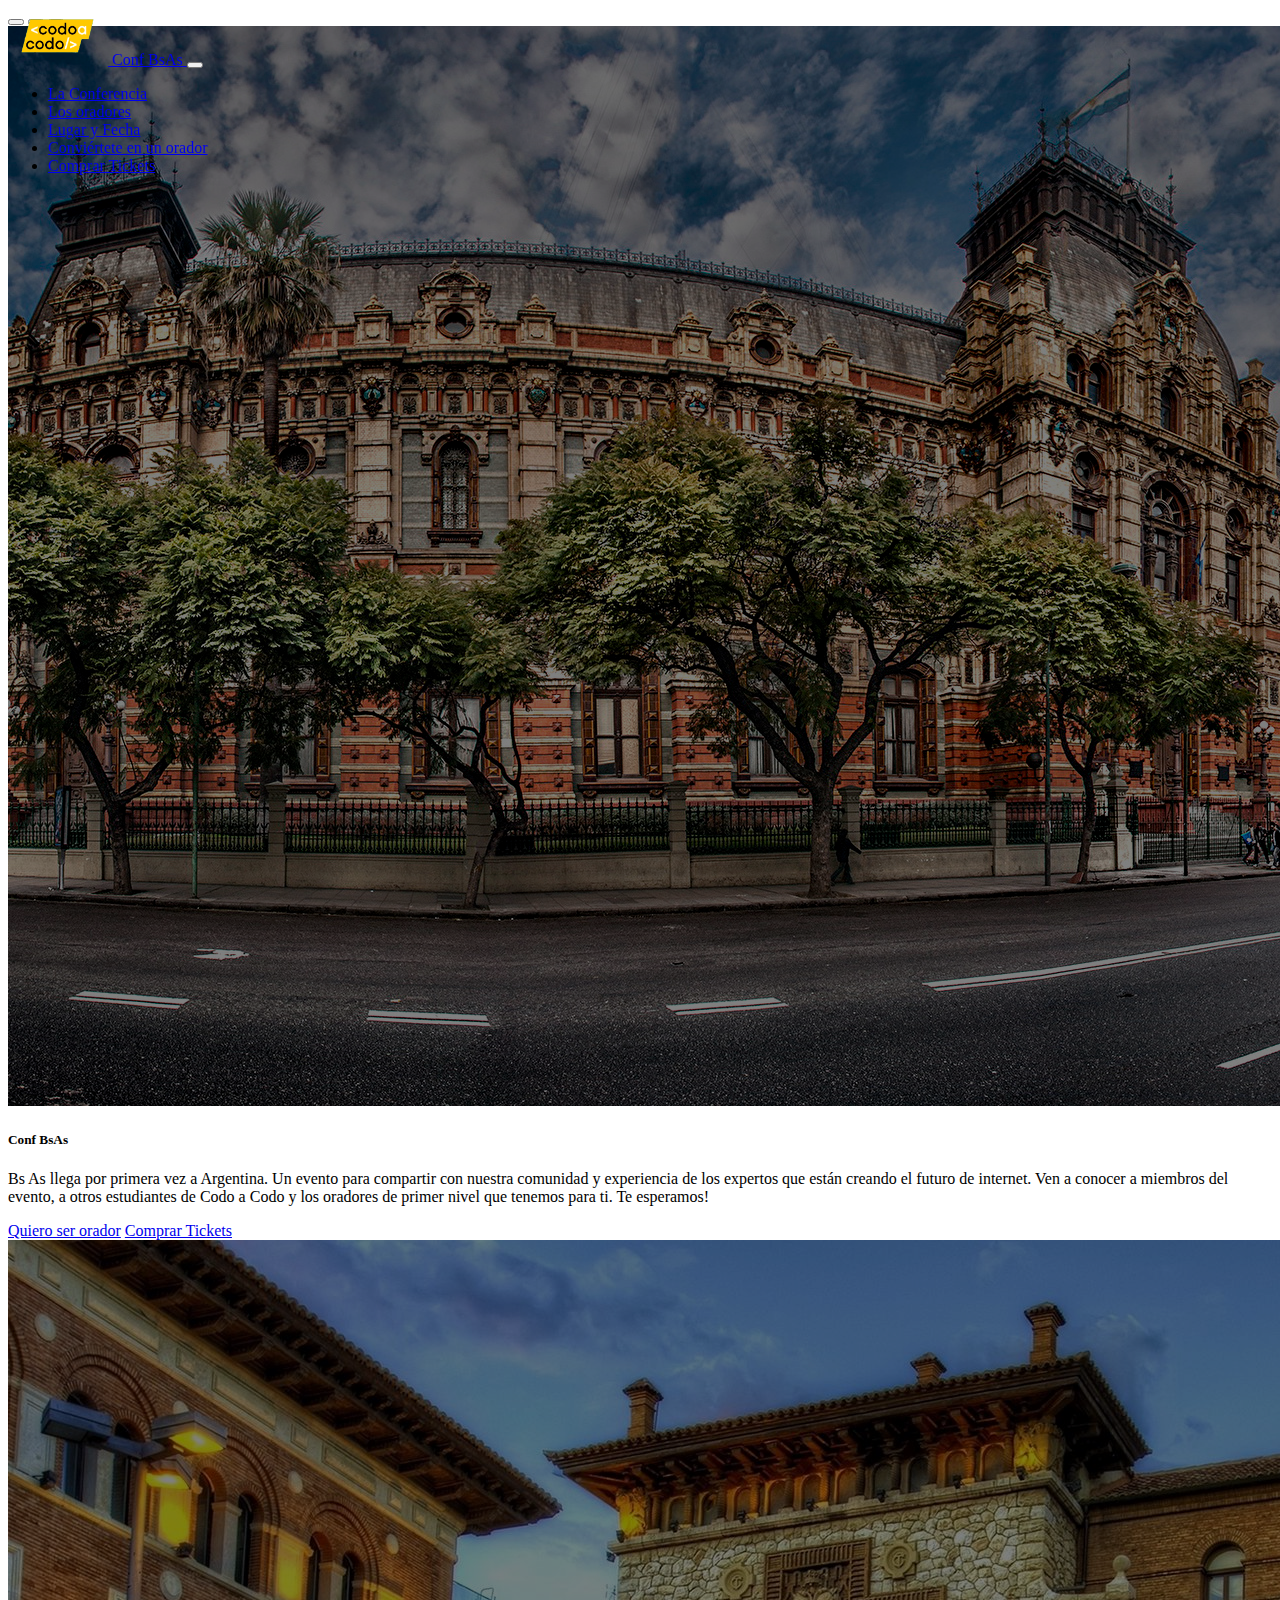
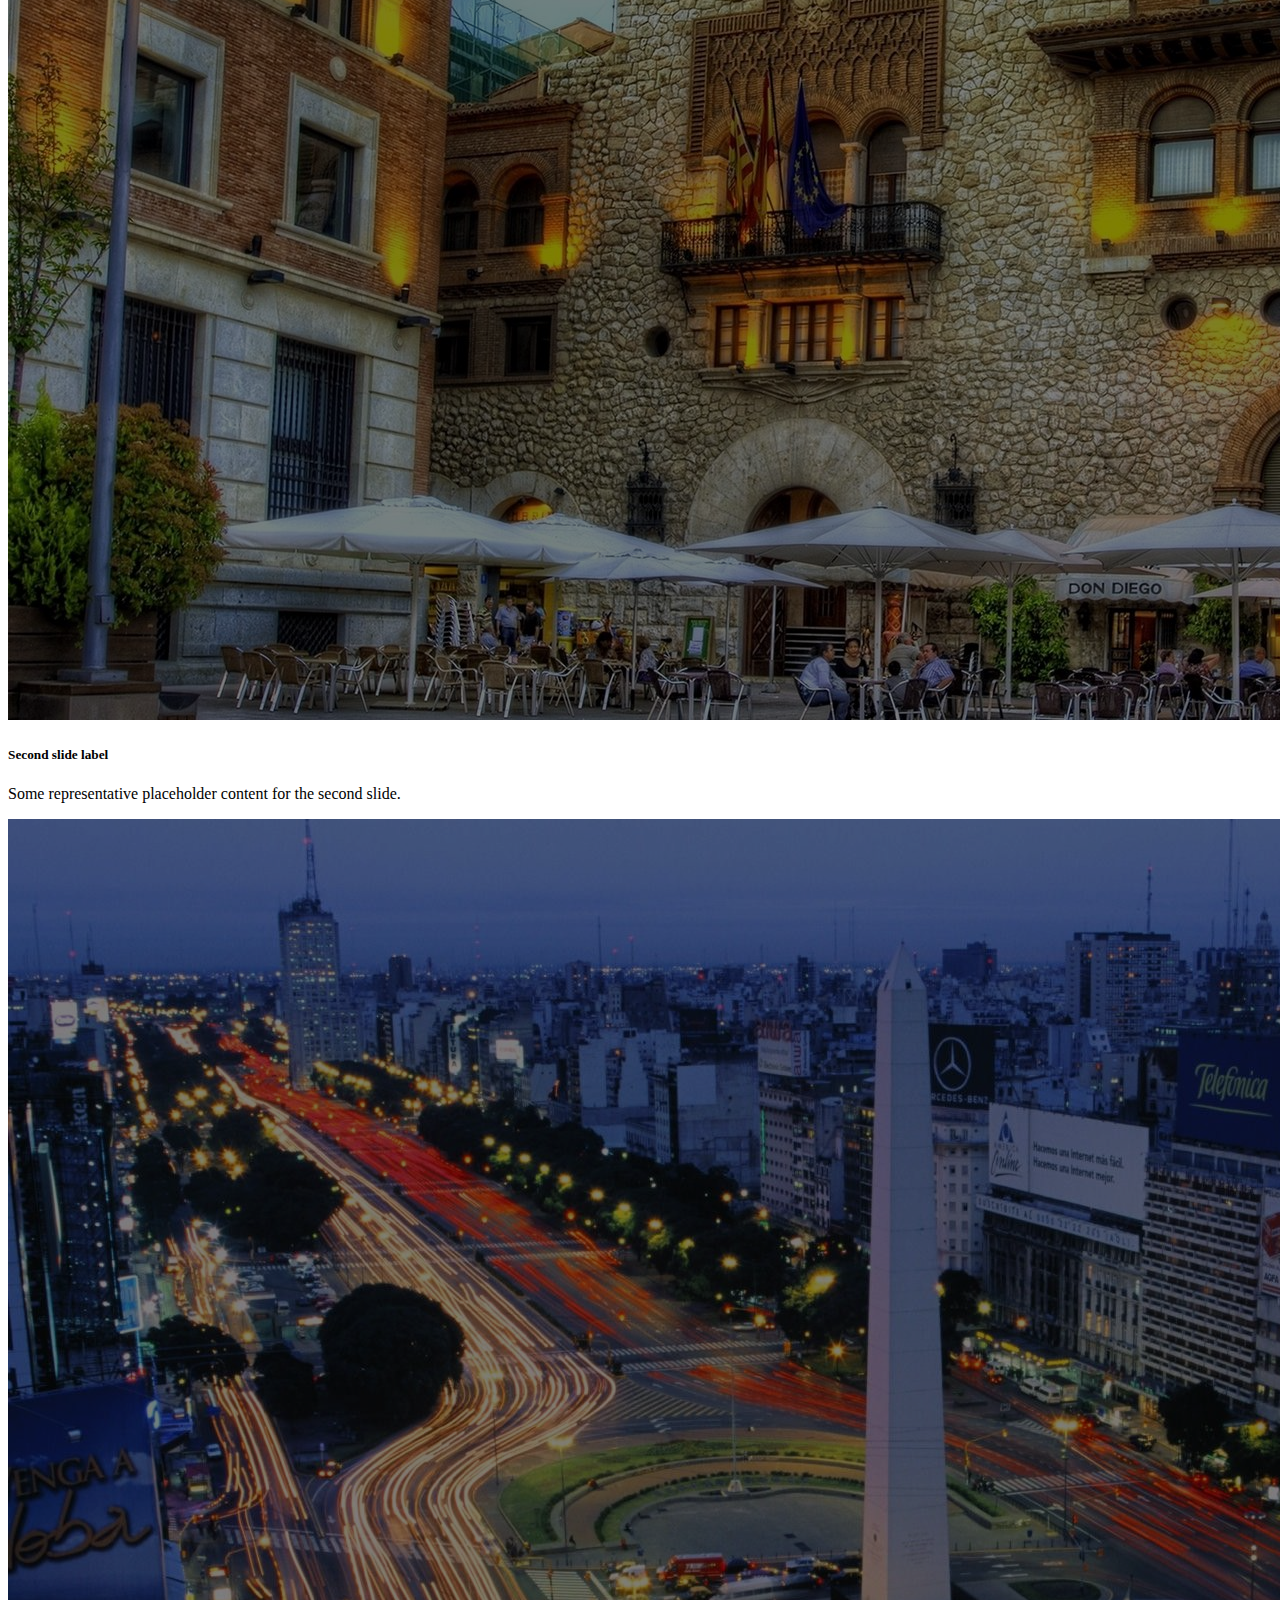
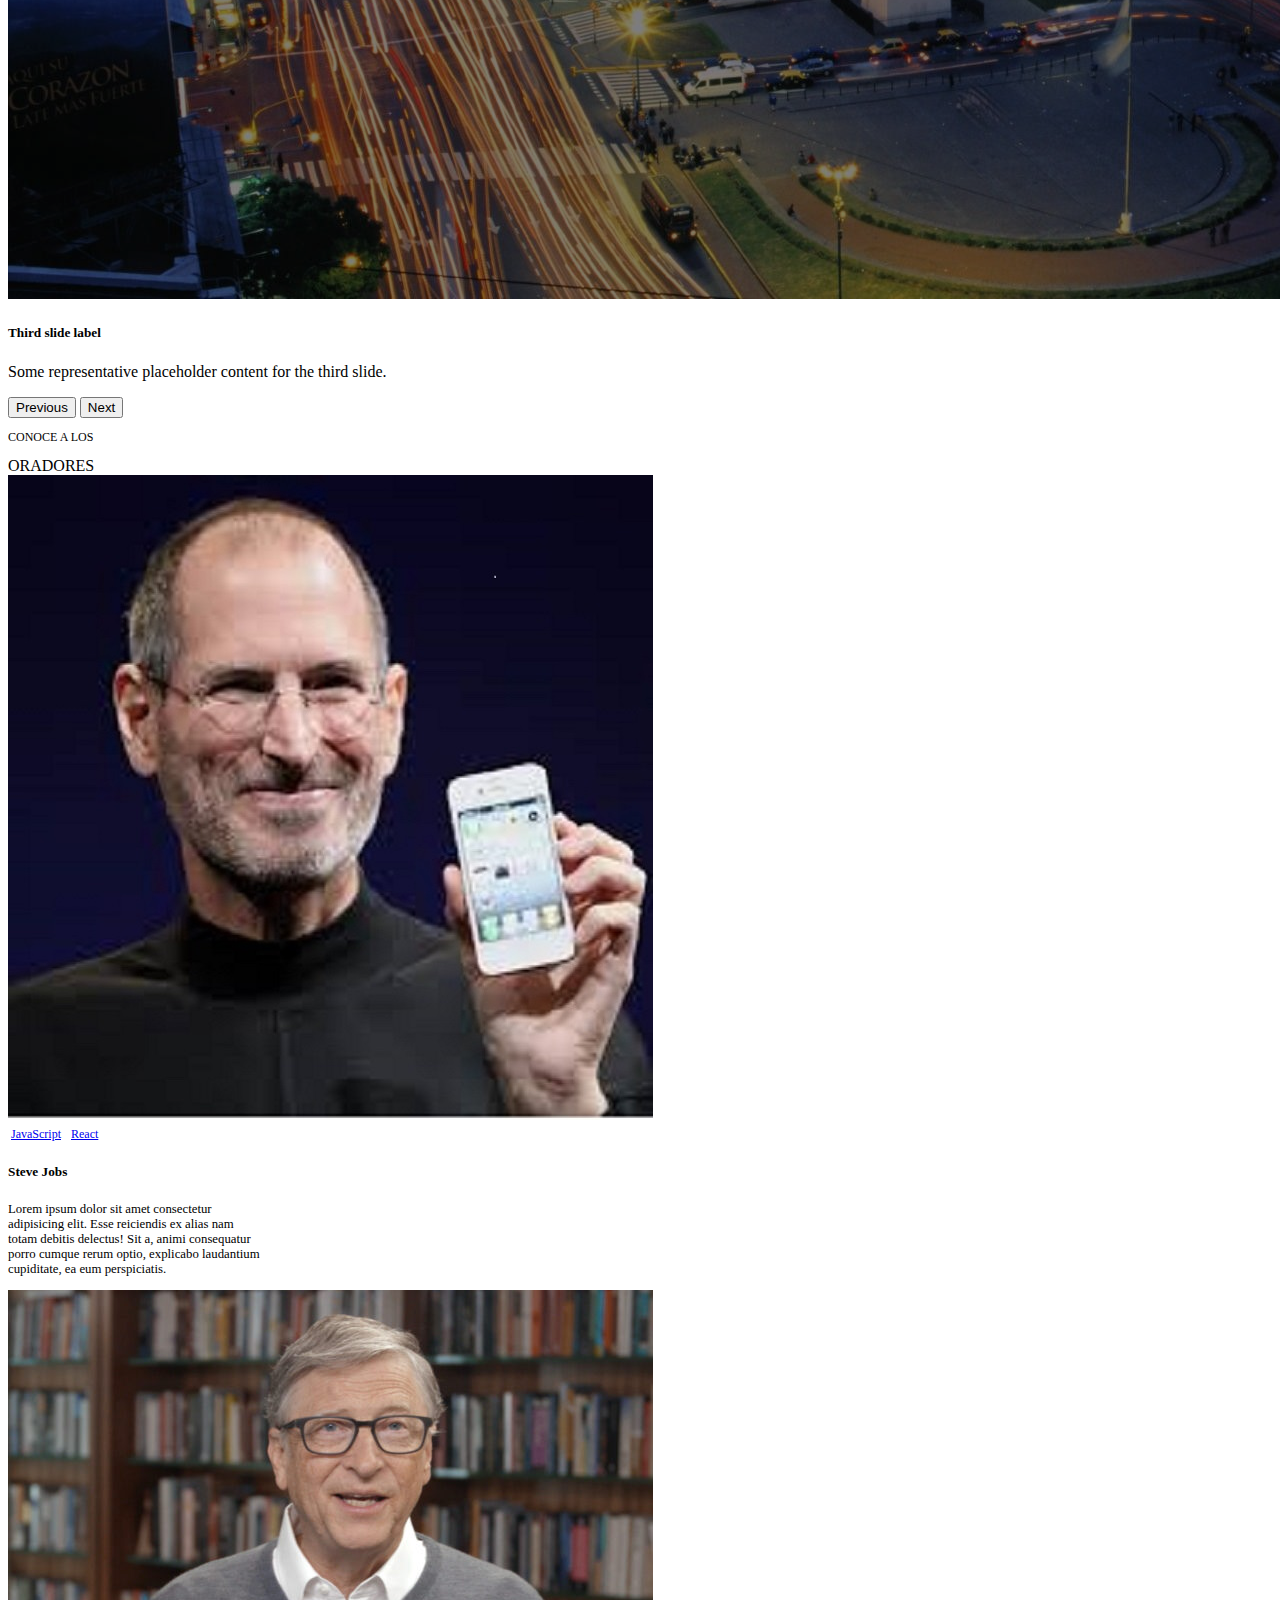
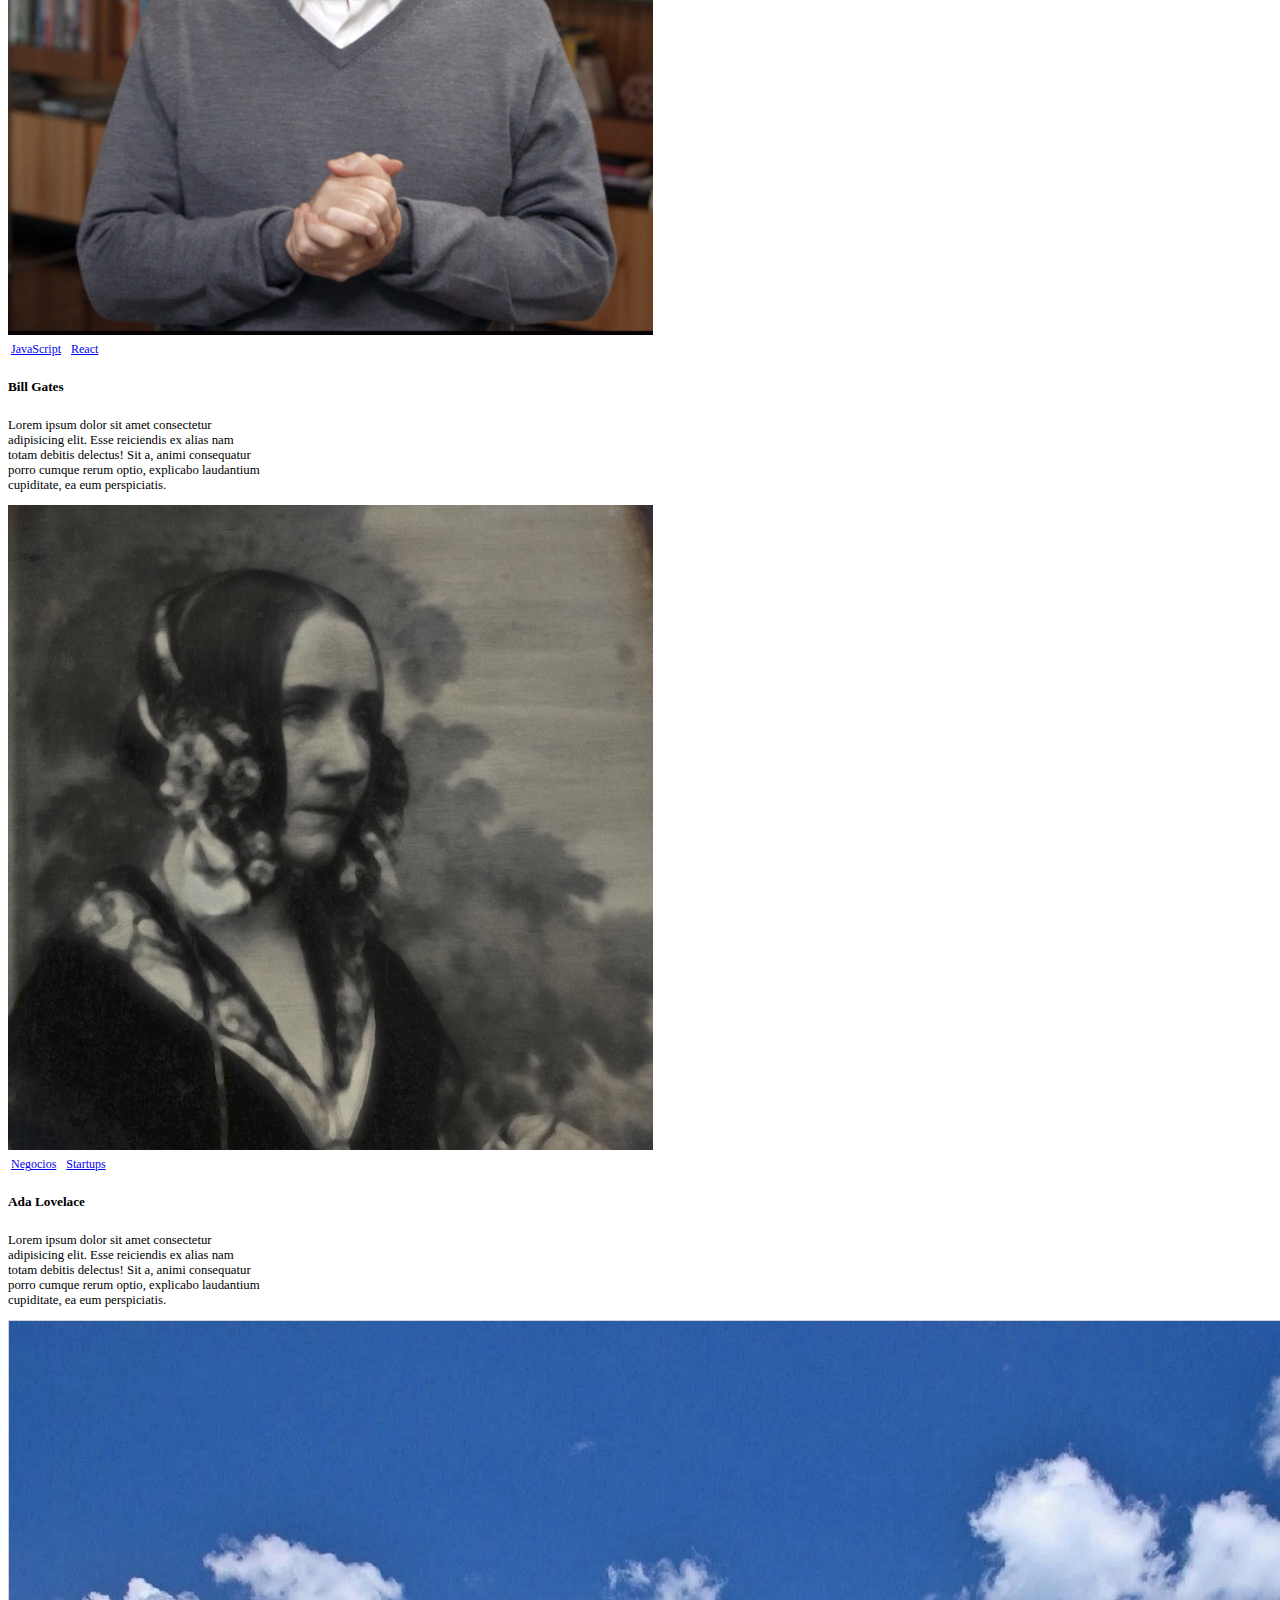
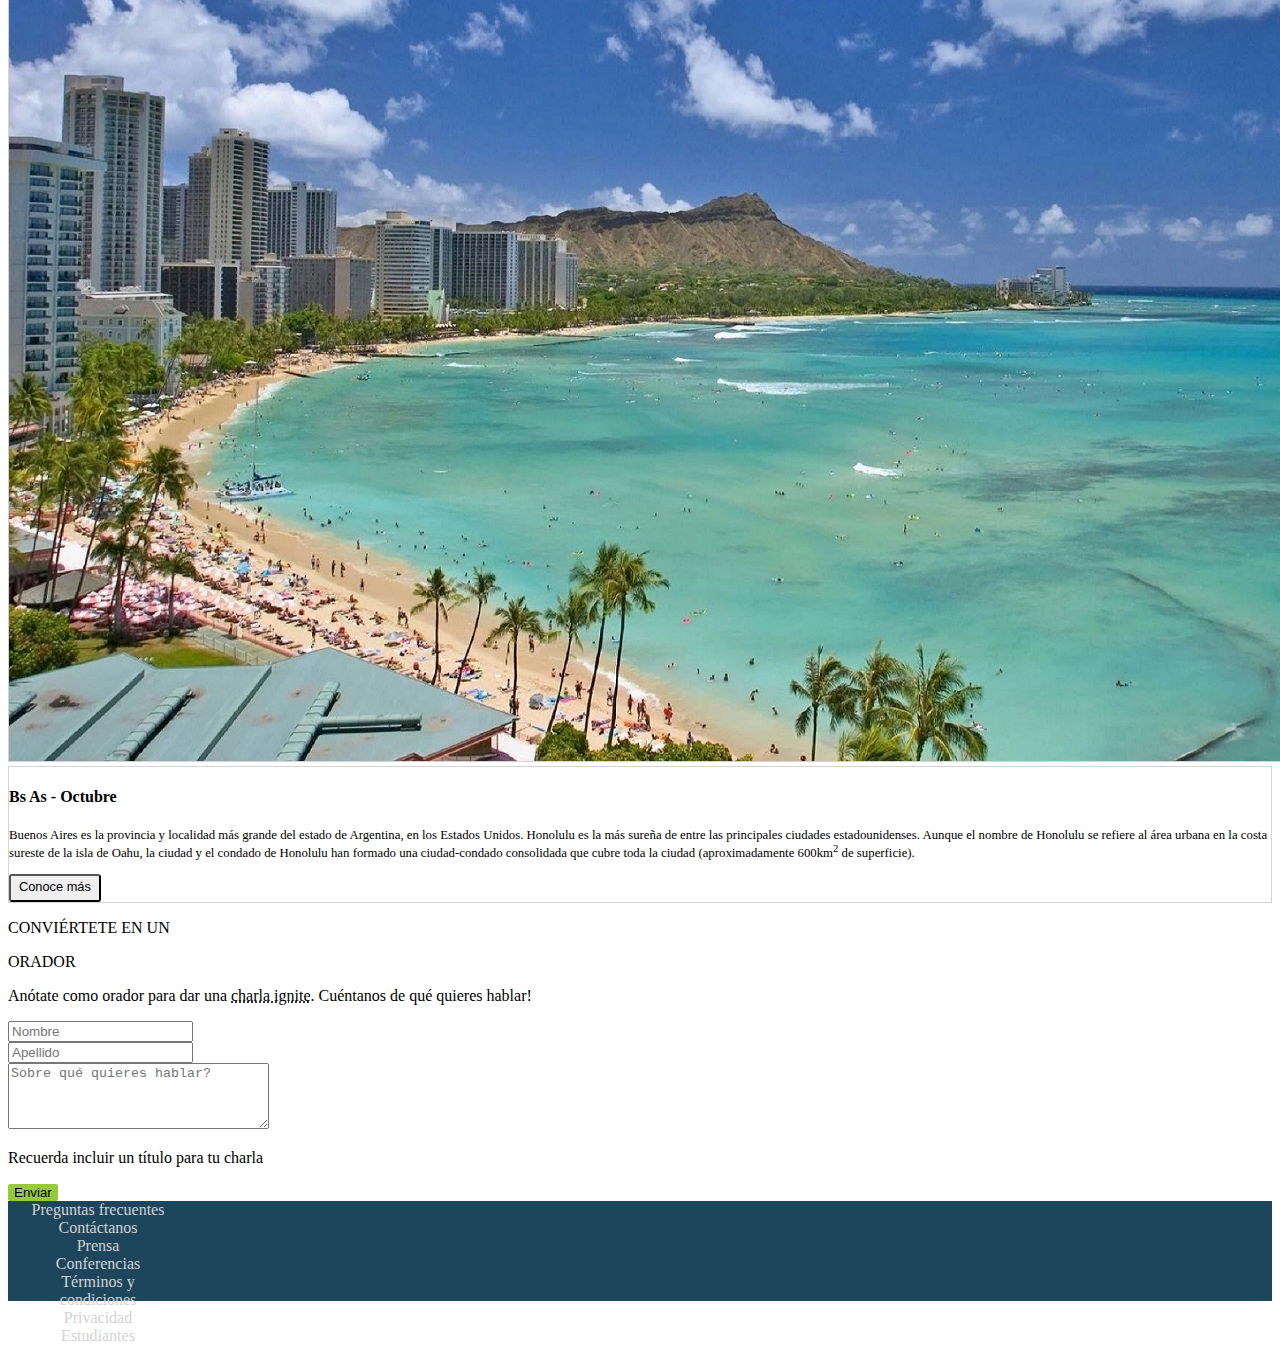
<file: index.html>
<!DOCTYPE html>
<html lang="es">
<head>
    <meta charset="UTF-8">
    <meta http-equiv="X-UA-Compatible" content="IE=edge">
    <meta name="viewport" content="width=device-width, initial-scale=1.0">
    <title>Codo a Codo</title>
    <link href="https://cdn.jsdelivr.net/npm/bootstrap@5.3.0-alpha3/dist/css/bootstrap.min.css" rel="stylesheet" integrity="sha384-KK94CHFLLe+nY2dmCWGMq91rCGa5gtU4mk92HdvYe+M/SXH301p5ILy+dN9+nJOZ" crossorigin="anonymous">

    <link rel="stylesheet" href="css/index.css">
</head>
<body>

    <!-- menu -->
    <nav class="navbar navbar-expand-xl bg-dark" data-bs-theme="dark">
        <div class="container-fluid">
            <a class="navbar-brand" href="#">
                <img src="images/codoacodo.png" alt="c" width="100px">
                <span class="fs-5">Conf BsAs</span>
            
            </a>
            <button class="navbar-toggler" type="button" data-bs-toggle="collapse" data-bs-target="#navbarNav"
                aria-controls="navbarNav" aria-expanded="false" aria-label="Toggle navigation">
                <span class="navbar-toggler-icon"></span>
            </button>
            <div class="collapse navbar-collapse justify-content-end me-5" id="navbarNav">
                <ul class="navbar-nav ">
                    <li class="nav-item" style="align-items: flex-end;">
                        <a class="nav-link active" aria-current="page" href="#">La Conferencia</a>
                    </li>
                    <li class="nav-item" style="align-items: flex-end;">
                        <a class="nav-link" href="#oradores">Los oradores</a>
                    </li>
                    <li class="nav-item" style="align-items: flex-end;">
                        <a class="nav-link" href="#">Lugar y Fecha</a>
                    </li>
                    <li class="nav-item" style="align-items: flex-end;">
                        <a href="#orador" class="nav-link ">Conviértete en un orador</a>
                    </li>
                    <li class="nav-item" style="align-items: flex-end;">
                        <a href="tickets.html" class="nav-link text-success fw-medium">Comprar Tickets</a>
                    </li>
                </ul>
            </div>
        </div>
    </nav>

    <!-- carrusel -->
    <div id="carouselExampleCaptions" class="carousel slide">
        <div class="carousel-indicators">
            <button type="button" data-bs-target="#carouselExampleCaptions" data-bs-slide-to="0" class="active"
                aria-current="true" aria-label="Slide 1"></button>
            <button type="button" data-bs-target="#carouselExampleCaptions" data-bs-slide-to="1"
                aria-label="Slide 2"></button>
            <button type="button" data-bs-target="#carouselExampleCaptions" data-bs-slide-to="2"
                aria-label="Slide 3"></button>
        </div>
        <div class="carousel-inner">
            <div class="carousel-item active">
                <img src="images/hawaii.jpg" class="d-block w-100" alt="h1">
                <div class="carousel-caption d-none d-md-block text-end mb-5">
                    <div class="row">
                        <div class="col-4"></div>
                        <div class="col-8">
                            <h5 class="fs-3">Conf BsAs</h5>
                            <p>Bs As llega por primera vez a Argentina. Un evento para compartir con nuestra comunidad y experiencia de los expertos que están creando el futuro de internet. Ven a conocer a miembros del evento, a otros estudiantes de Codo a Codo y los oradores de primer nivel que tenemos para ti. Te esperamos!</p>
                            <div>
                                <a href="#" class="btn btn-outline-light">Quiero ser orador</a>
                                <a href="#comprar" class="btn btn-success">Comprar Tickets</a>
                            </div>
                        </div>
                    </div>
                </div>
            </div>
            <div class="carousel-item">
                <img src="images/hawaii2.jpg" class="d-block w-100" alt="h2">
                <div class="carousel-caption d-none d-md-block">
                    <h5>Second slide label</h5>
                    <p>Some representative placeholder content for the second slide.</p>
                </div>
            </div>
            <div class="carousel-item">
                <img src="images/hawaii3.jpg" class="d-block w-100" alt="h3">
                <div class="carousel-caption d-none d-md-block">
                    <h5>Third slide label</h5>
                    <p>Some representative placeholder content for the third slide.</p>
                </div>
            </div>
        </div>
        <button class="carousel-control-prev" type="button" data-bs-target="#carouselExampleCaptions" data-bs-slide="prev">
            <span class="carousel-control-prev-icon" aria-hidden="true"></span>
            <span class="visually-hidden">Previous</span>
        </button>
        <button class="carousel-control-next" type="button" data-bs-target="#carouselExampleCaptions" data-bs-slide="next">
            <span class="carousel-control-next-icon" aria-hidden="true"></span>
            <span class="visually-hidden">Next</span>
        </button>
    </div>

    <!-- oradores -->
    <div class="mt-3 mb-1 text-center" id="oradores">
        <p class="mb-0">CONOCE A LOS</p>
        <div class="fs-3 fw-medium">ORADORES</div>
    </div>
    <div class="d-flex flex-column align-items-center flex-md-row justify-content-center">
        <!-- orador Steve -->
        <div class="card mx-2 mb-3">
            <img src="images/steve.jpg" class="card-img-top" alt="Steve">
            <div class="card-body">
                <div class="d-flex mb-2">
                    <a href="#" class="btn btn-warning btn-sm mx-1 fw-bold">JavaScript</a>
                    <a href="#" class="btn btn-info text-light btn-sm mx-1 fw-bold">React</a>
                </div>
                <h5 class="card-title mb-2">Steve Jobs</h5>
                <p class="card-text textoChico text-sencodary">Lorem ipsum dolor sit amet consectetur adipisicing elit. Esse reiciendis ex alias nam totam debitis delectus! Sit a, animi consequatur porro cumque rerum optio, explicabo laudantium cupiditate, ea eum perspiciatis.</p>
            </div>
        </div>
        <!-- orador bill -->
        <div class="card mx-2 mb-3">
            <img src="images/bill.jpg" class="card-img-top" alt="Bill">
            <div class="card-body">
                <div class="d-flex mb-2">
                    <a href="#" class="btn btn-warning btn-sm mx-1 fw-bold">JavaScript</a>
                    <a href="#" class="btn btn-info text-light btn-sm mx-1 fw-bold">React</a>
                </div>
                <h5 class="card-title mb-2">Bill Gates</h5>
                <p class="card-text textoChico text-sencodary">Lorem ipsum dolor sit amet consectetur adipisicing elit. Esse reiciendis ex alias nam totam debitis delectus! Sit a, animi consequatur porro cumque rerum optio, explicabo laudantium cupiditate, ea eum perspiciatis.</p>
            </div>
        </div>

        <!-- orador ada -->
        <div class="card mx-2 mb-3" >
            <img src="images/ada.jpeg" class="card-img-top" alt="Ada">
            <div class="card-body">
                <div class="d-flex mb-2">
                    <a href="#" class="btn btn-secondary btn-sm mx-1 fw-bold">Negocios</a>
                    <a href="#" class="btn btn-danger text-light btn-sm mx-1 fw-bold">Startups</a>
                </div>
                <h5 class="card-title mb-2">Ada Lovelace</h5>
                <p class="card-text textoChico text-sencodary">Lorem ipsum dolor sit amet consectetur adipisicing elit. Esse reiciendis ex alias nam totam debitis delectus! Sit a, animi consequatur porro cumque rerum optio, explicabo laudantium cupiditate, ea eum perspiciatis.</p>
            </div>
        </div>
    </div>

    <!-- Bs As -->
    <div class="row mt-2 w-100 m-0 p-0">
        <div class="col-md p-0">
            <img src="images/honolulu.jpg" class="img-fluid" alt="honolulu">
        </div>
        <div class="col-md bg-dark text-light pt-2 pb-2 p-3 description">
            <h4>Bs As - Octubre</h4>
            <p class="textoChico">Buenos Aires es la provincia y localidad más grande del estado de Argentina, en los Estados Unidos. Honolulu es la más sureña de entre las principales ciudades estadounidenses. Aunque el nombre de Honolulu se refiere al área urbana en la costa sureste de la isla de Oahu, la ciudad y el condado de Honolulu han formado una ciudad-condado consolidada que cubre toda la ciudad (aproximadamente 600km<sup>2</sup> de superficie).</p>
            <button type="button" class="btn btn-outline-light btn-bsas">Conoce más</button>
        </div>
    </div>

    <!-- formulario inscripción -->
    <div class="container" id="orador">
        <div class="text-center mt-4">
            <p class="mb-0 form-control-sm">CONVIÉRTETE EN UN</p>
            <div class="fs-1 fw-medium">ORADOR</div>
            <p>Anótate como orador para dar una <span class="decoration">charla ignite</span>. Cuéntanos de qué quieres hablar!</p>
        </div>
        <form action="#" method="post">
            <div class="row">
                <div class="col-md mb-3">
                    <input type="text" name="nombre" id="nombre" class="form-control form-control-sm" required placeholder="Nombre">
                </div>
                <div class="col-md mb-3">
                    <input type="text" name="apellido" id="apellido" class="form-control form-control-sm" required placeholder="Apellido">
                </div>
            </div>
            <div class="row">
                <div class="col-md mb-2">
                    <textarea class="form-control form-control-lg  text-secondary" name="charla" id="charla" cols="30" rows="4" placeholder="Sobre qué quieres hablar?"></textarea>
                </div>
                <p class="text-secondary form-control-sm mt-0 m-1">Recuerda incluir un título para tu charla</p>
            </div>

            <div class="row mb-4 my-2">
                <div class="col">
                    <input type="submit" value="Enviar" class="btn-enviar form-control text-light fs-5">
                </div>
                
            </div>
        </form>
    </div>

    <!-- footer -->
    <div class="d-flex justify-content-center align-items-center footer">
        <div><a href="">Preguntas frecuentes</a></div>
        <div><a href="">Contáctanos</a></div>
        <div><a href="">Prensa</a></div>
        <div><a href="">Conferencias</a></div>
        <div><a href="">Términos y condiciones</a></div>
        <div><a href="">Privacidad</a></div>
        <div><a href="">Estudiantes</a></div>
    </div>


    <!-- bootstrap js -->
    <script src="https://cdn.jsdelivr.net/npm/bootstrap@5.3.0-alpha3/dist/js/bootstrap.bundle.min.js" integrity="sha384-ENjdO4Dr2bkBIFxQpeoTz1HIcje39Wm4jDKdf19U8gI4ddQ3GYNS7NTKfAdVQSZe"    crossorigin="anonymous"></script>

</body>
</html>
</file>
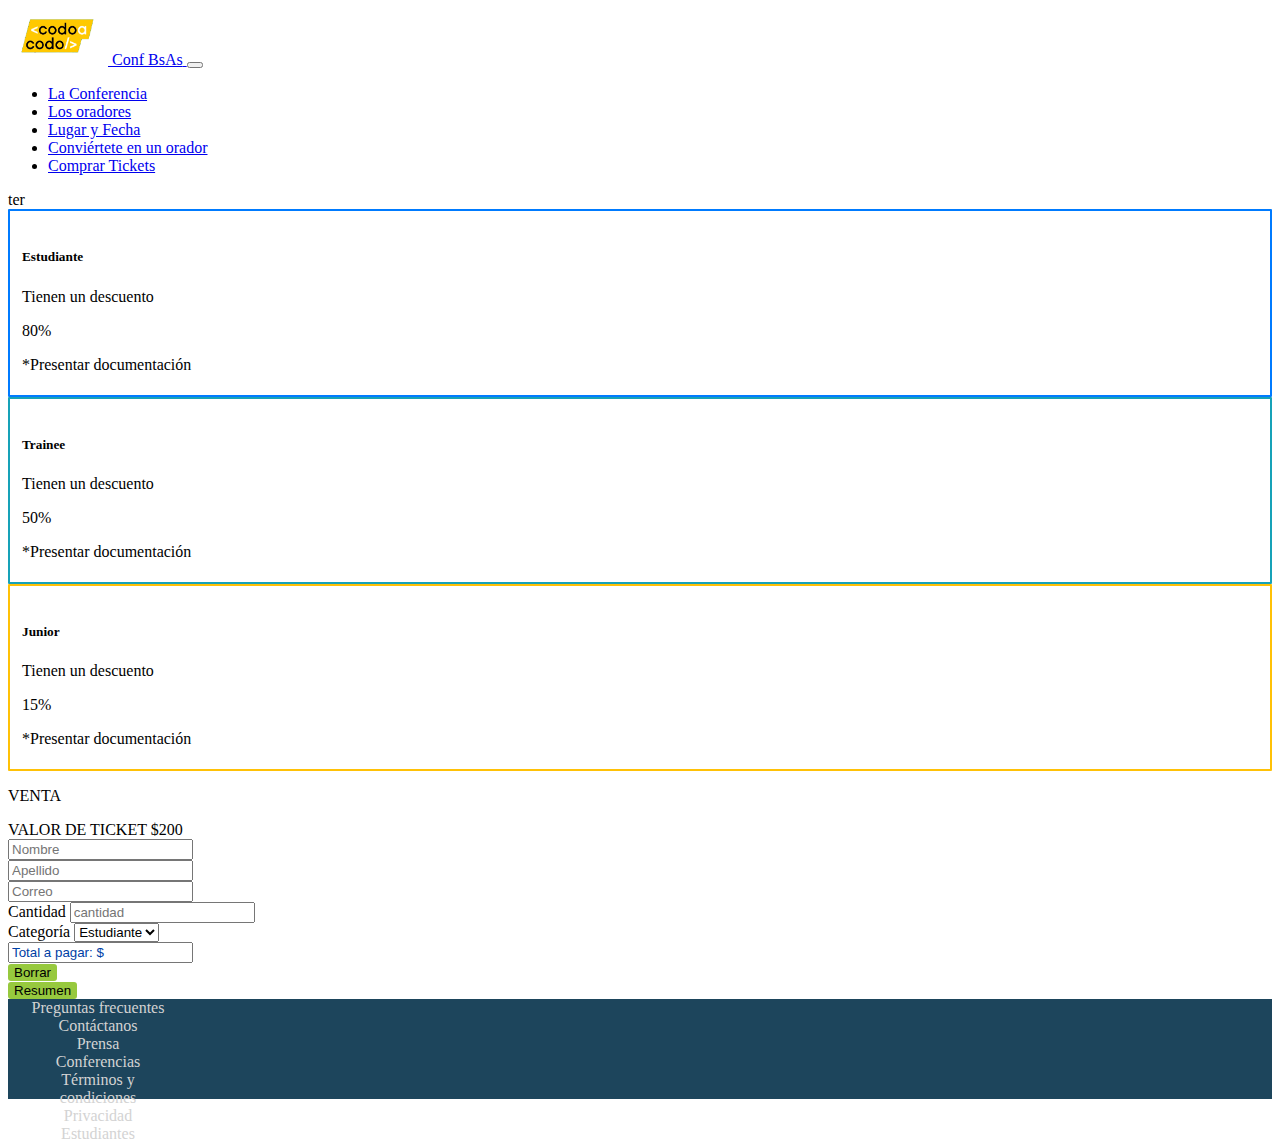
<file: tickets.html>
<!DOCTYPE html>
<html lang="en">
<head>
    <meta charset="UTF-8">
    <meta http-equiv="X-UA-Compatible" content="IE=edge">
    <meta name="viewport" content="width=device-width, initial-scale=1.0">
    <title>Document</title>
    <link href="https://cdn.jsdelivr.net/npm/bootstrap@5.3.0-alpha3/dist/css/bootstrap.min.css" rel="stylesheet" integrity="sha384-KK94CHFLLe+nY2dmCWGMq91rCGa5gtU4mk92HdvYe+M/SXH301p5ILy+dN9+nJOZ" crossorigin="anonymous">
    <link rel="stylesheet" href="css/tickets.css">
</head>
<body>
    <!-- menu -->
    <nav class="navbar navbar-expand-xl bg-dark" data-bs-theme="dark">
        <div class="container-fluid">
            <a class="navbar-brand" href="index.html">
                <img src="images/codoacodo.png" alt="c" width="100px">
                <span class="fs-5">Conf BsAs</span>
            </a>
            <button class="navbar-toggler" type="button" data-bs-toggle="collapse" data-bs-target="#navbarNav"
                aria-controls="navbarNav" aria-expanded="false" aria-label="Toggle navigation">
                <span class="navbar-toggler-icon"></span>
            </button>
            <div class="collapse navbar-collapse justify-content-end me-5" id="navbarNav">
                <ul class="navbar-nav ">
                    <li class="nav-item" style="align-items: flex-end;">
                        <a class="nav-link active" aria-current="page" href="index.html">La Conferencia</a>
                    </li>
                    <li class="nav-item" style="align-items: flex-end;">
                        <a class="nav-link" href="#oradores">Los oradores</a>
                    </li>
                    <li class="nav-item" style="align-items: flex-end;">
                        <a class="nav-link" href="#">Lugar y Fecha</a>
                    </li>
                    <li class="nav-item" style="align-items: flex-end;">
                        <a href="#orador" class="nav-link ">Conviértete en un orador</a>
                    </li>
                    <li class="nav-item" style="align-items: flex-end;">
                        <a href="tickets.html" class="nav-link text-success fw-medium">Comprar Tickets</a>
                    </li>
                </ul>
            </div>
        </div>
    </nav> ter

    <!-- Categoría-descuento -->
    <div class="d-flex justify-content-center mt-4">
        <div class="card text-center card1">
            <h5>Estudiante</h5>
            <p>Tienen un descuento</p>
            <p class="fw-bold">80%</p>
            <p class="text-secondary form-control-sm">*Presentar documentación</p>
        </div>
        <div class="card mx-1 text-center card2">
            <h5>Trainee</h5>
            <p>Tienen un descuento</p>
            <p class="fw-bold">50%</p>
            <p class="text-secondary form-control-sm">*Presentar documentación</p>
        </div>
        <div class="card mx-0 text-center card3">
            <h5>Junior</h5>
            <p>Tienen un descuento</p>
            <p class="fw-bold">15%</p>
            <p class="text-secondary form-control-sm">*Presentar documentación</p>
        </div>
    </div>

    <!-- formulario inscripción -->
    <div class="container" id="comprar">
        <p class="text-center mb-0">VENTA</p>
        <div class="fs-1 my-4 text-center fw-medium mb-2 mt-0">VALOR DE TICKET $200</div>
        <form action="#" method="post">
            <div class="row">
                <div class="col-md mb-3 nombre">
                    <input type="text" name="nombre" id="nombre" class="form-control" required placeholder="Nombre">
                </div>
                <div class="col-md mb-3">
                    <input type="text" name="apellido" id="apellido" class="form-control" required placeholder="Apellido">
                </div>
            </div>

            <div class="row">
                <div class="col-md mb-3">
                    <input type="email" name="email" id="email" class="form-control" required placeholder="Correo">
                </div>
            </div>

            <div class="row">
                <div class="col-md mb-3 cantidad">
                    <label for="cantEntradas">Cantidad</label>
                    <input type="number" name="cantEntradas" id="cantEntradas" onkeyup="calPrecioFinal()" class="form-control" required placeholder="cantidad">
                </div>
                <div class="col-md mb-3">
                    <label for="porcDescuento">Categoría</label>
                    <select class="form-select" id="porcDescuento" onchange="calPrecioFinal()" placeholder="Estudiante">
                        <option value="80">Estudiante</option>
                        <option value="50">Trainee</option>
                        <option value="15">Junior</option>
                    </select>                    
                </div>
                <div>
                    <input type="text" name="valorTotal" id="valorTotal" class="form-control alert alert-info" placeholder="Total a pagar: $">
                </div>
            </div>
            
            <div class="row">
                <div class="col-md mb-3 reset">
                    <input type="reset" value="Borrar" class="btn btn-success w-100">
                </div>
                <div class="col-md mb-3">
                    <input type="submit" value="Resumen" class="btn btn-success w-100">
                </div>
            </div>
        </form>
    </div>


    <!-- footer -->
    <div class="d-flex justify-content-center align-items-center footer">
        <div><a href="">Preguntas frecuentes</a></div>
        <div><a href="">Contáctanos</a></div>
        <div><a href="">Prensa</a></div>
        <div><a href="">Conferencias</a></div>
        <div><a href="">Términos y condiciones</a></div>
        <div><a href="">Privacidad</a></div>
        <div><a href="">Estudiantes</a></div>
    </div>

    <script src="https://cdn.jsdelivr.net/npm/bootstrap@5.3.0-alpha3/dist/js/bootstrap.bundle.min.js" integrity="sha384-ENjdO4Dr2bkBIFxQpeoTz1HIcje39Wm4jDKdf19U8gI4ddQ3GYNS7NTKfAdVQSZe"    crossorigin="anonymous"></script>

    <script src="js/tickets.js"></script>
</body>
</html>
</file>
<file: css/index.css>
.navbar {
    position: fixed;
    z-index: 10;
    width: 100%;
}

#oradores > p {
    font-size: 12px;
}

.carousel-item img {
    filter: brightness(50%);
}

.textoChico {
    font-size: .8rem;
}

.card-body > div >.btn {
    font-size: 12px;
    padding: 0 3px;
}

.card {
    width: 16rem;
}

.description {
    border: solid 1px lightgray;
}

.btn-bsas {
    border-radius: 3px;
    height: 28px;
    font-size: .8rem;
    padding: 0 8px 3px;
}

.img-fluid{
    border: lightgray solid 1px;
    width: 120%;   
}

.footer{
    width: 100%;
    height: 100px;
    background-color: #1d455c;
}

.footer > div > a{
    text-decoration: none;
    color: lightgray;
}
.footer > div {
    margin: 0 15px;
    text-align: center;
    width: 150px;
}

.decoration {
    text-decoration-line: underline;
    text-decoration-style: dotted;
}

.btn-enviar{
    background-color: #96c93e;
    border-radius: 2px;
    border: none;
}

@media (max-width:820px ) {
    .footer {
        display: block;
        flex-direction: column;
        height: 240px;
    }
    .footer>div {
        margin-top: 5px;
    }
}
</file>
<file: css/tickets.css>
.nav-link-comprar {
    color: #8ac93f;
}
.card {
    padding: 16px 12px 5px;
    border-radius: 1px;
    border: 2px solid;
}

.card1 {
    border-color:#007bff;
}
.card2 {
    border-color:#17a2b8;
}
.card3 {
    border-color:#ffc107;
}

@media (min-width: 770px) {
    .container {
        width: 660px;
    }
    .nombre,
    .cantidad,
    .reset {
        padding-right: 1px;
    }
}

.alert::placeholder,
.alert {
    color: #0040a5;
}

.btn {
    background-color: #97c93e;
    border: #97c93e;
    border-radius: 3px;
}

.footer{
    width: 100%;
    height: 100px;
    background-color: #1d455c;
}

.footer > div > a{
    text-decoration: none;
    color: lightgray;
}
.footer > div {
    margin: 0 15px;
    text-align: center;
    width: 150px;
}

@media (max-width: 820px) {
    .footer {
        display: block;
        flex-direction: column;
        height: 240px;
    }
    .footer>div {
        margin-top: 5px;
    }
}
</file>
